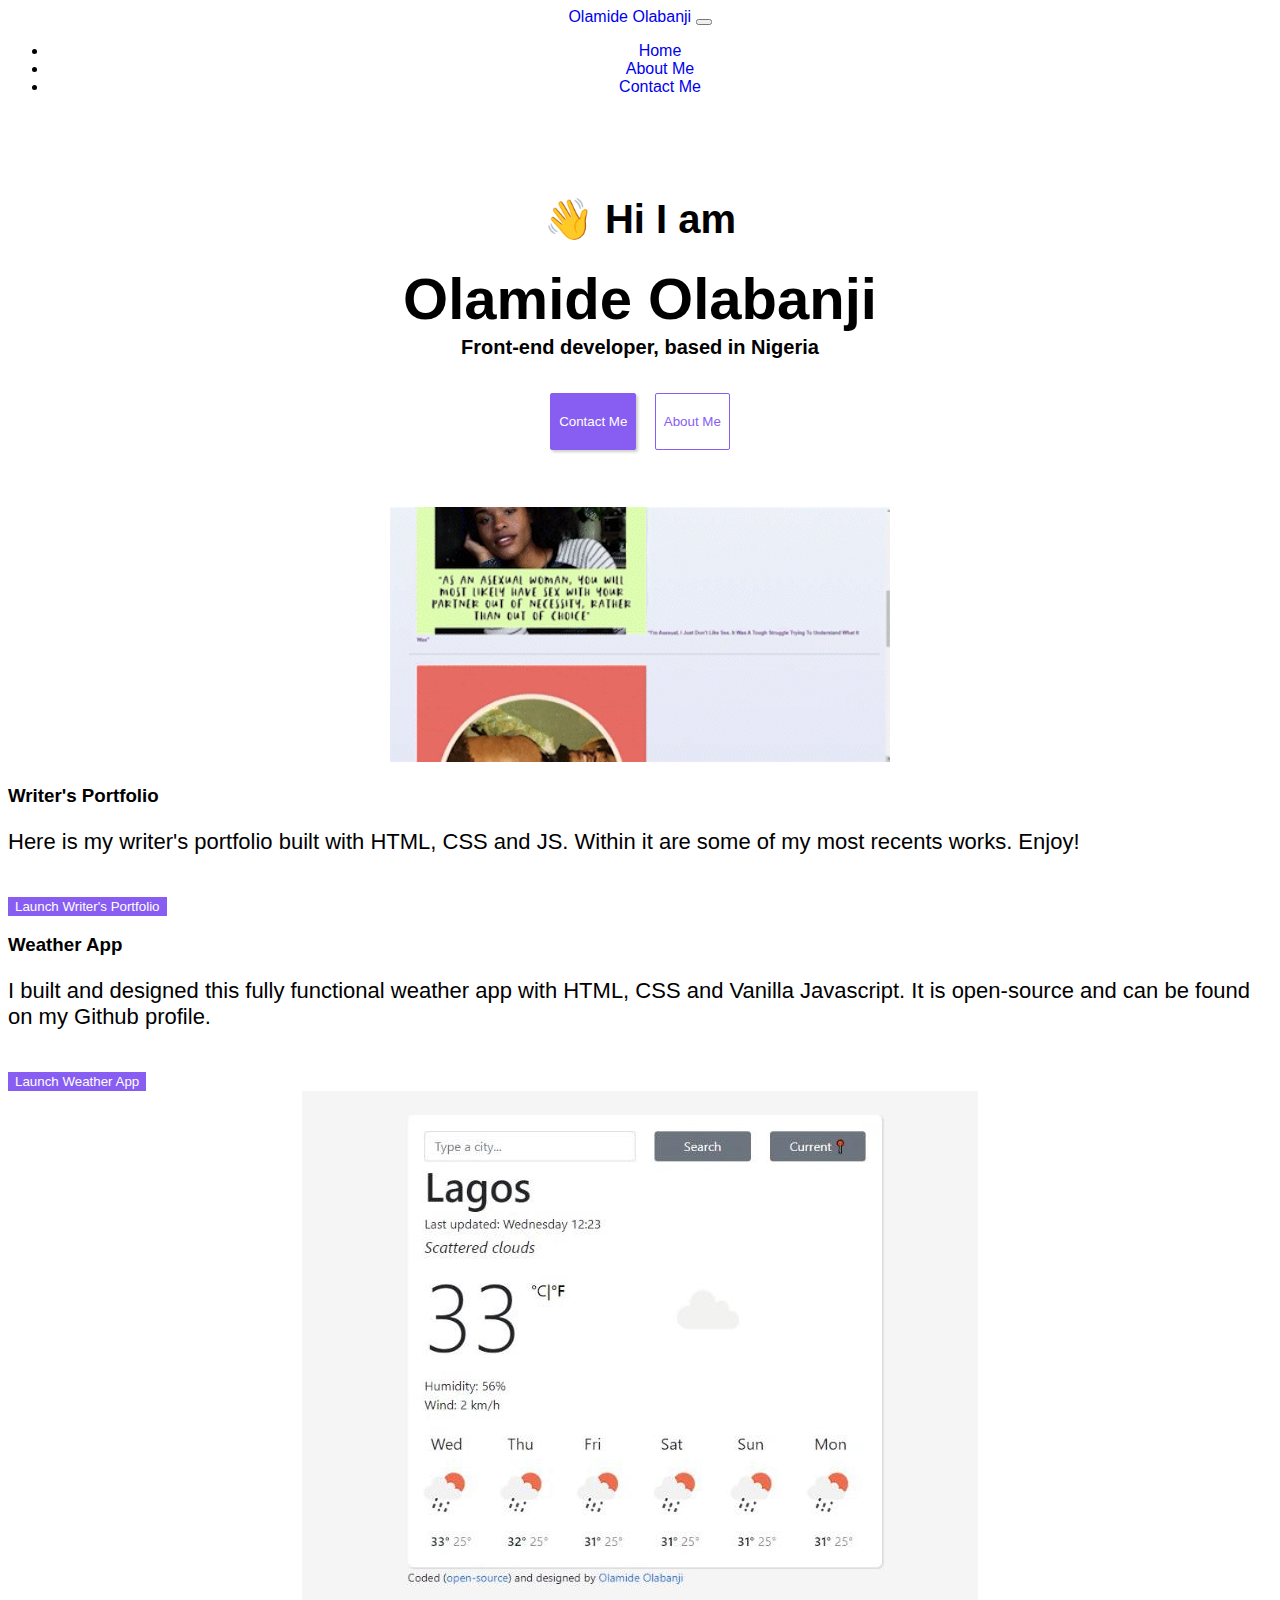
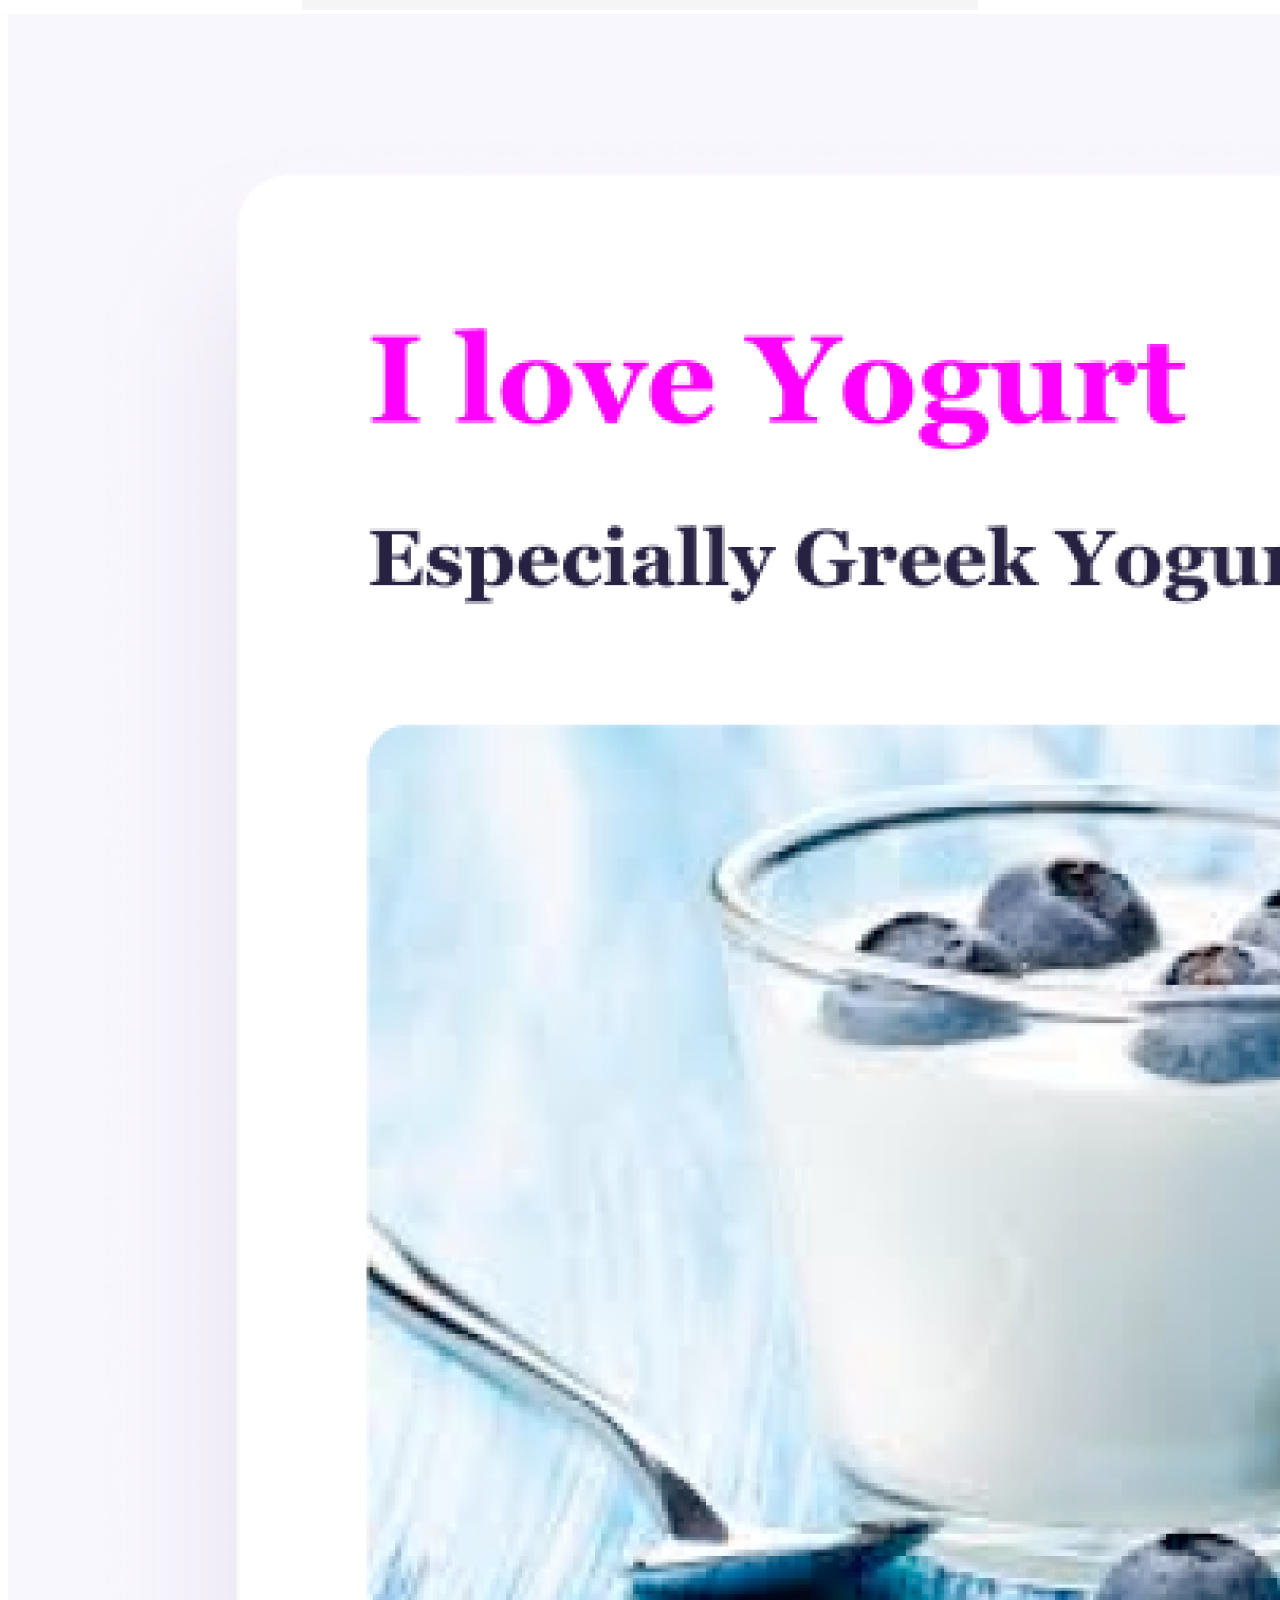
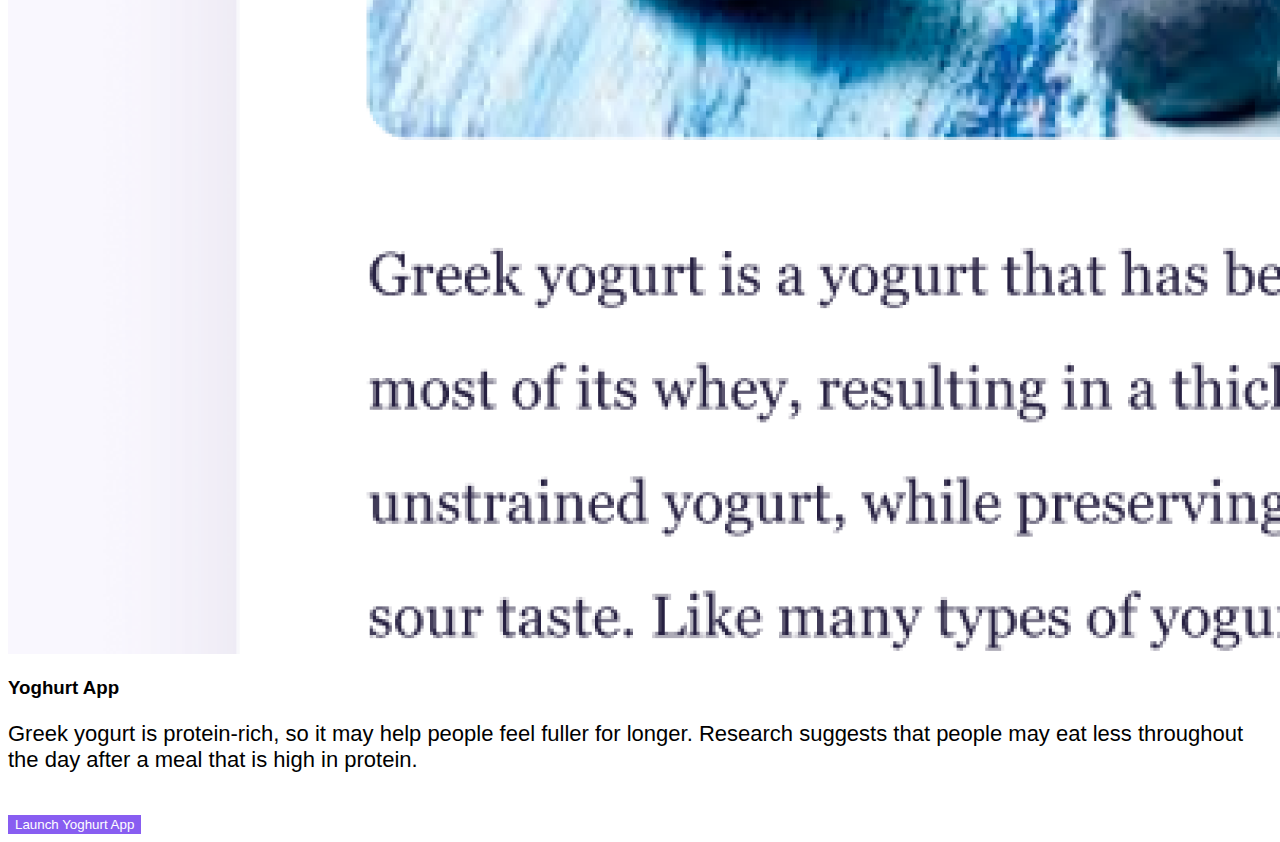
<file: index.html>
<!DOCTYPE html>
<html lang="en">
  <head>
    <meta charset="UTF-8" />
    <meta http-equiv="X-UA-Compatible" content="IE=edge" />
    <meta name="viewport" content="width=device-width, initial-scale=1.0" />
    <meta name="description" content="Olamide Olabanji is a Front-end developer based in Nigeria. She shuffles her time between Lagos and Ondo states.">
    <title>Front-end developer - Olamide Olabanji</title>
    <link
      href="https://cdn.jsdelivr.net/npm/bootstrap@5.1.3/dist/css/bootstrap.min.css"
      rel="stylesheet"
      integrity="sha384-1BmE4kWBq78iYhFldvKuhfTAU6auU8tT94WrHftjDbrCEXSU1oBoqyl2QvZ6jIW3"
      crossorigin="anonymous"
    />
    <script src="https://cdn.jsdelivr.net/npm/bootstrap@5.1.3/dist/js/bootstrap.bundle.min.js" integrity="sha384-ka7Sk0Gln4gmtz2MlQnikT1wXgYsOg+OMhuP+IlRH9sENBO0LRn5q+8nbTov4+1p" crossorigin="anonymous"></script>
    <link rel="stylesheet" href="src/style.css" />
  </head>
  <body>
      <nav class="navbar fixed-top navbar-expand-lg navbar-light bg-light p-1">
  <div class="container-fluid">
    <a class="navbar-brand ps-5 fs-3 fw-bold navbar" href="https://github.com/Mideolabanji">Olamide Olabanji</a>
    <button class="navbar-toggler" type="button" data-bs-toggle="collapse" data-bs-target="#navbarSupportedContent" aria-controls="navbarSupportedContent" aria-expanded="false" aria-label="Toggle navigation">
      <span class="navbar-toggler-icon"></span>
    </button>
    <div class="collapse navbar-collapse" id="navbarSupportedContent">
      <ul class="navbar-nav me-auto mb-2 mb-lg-0">
        <li class="nav-item fs-5">
          <a class="nav-link active" aria-current="page" href="index.html">Home</a>
        </li>
        <li class="nav-item fs-5">
          <a class="nav-link" href="about.html">About Me</a>
        </li>
        <li class="nav-item fs-5">
          <a class="nav-link" href="about.html#contact">
            Contact Me
          </a>
        </li>
      </ul>
    </div>
  </div>
</nav>
<div class="container body">
    <h2>👋 Hi I am</h2>
    <h1>Olamide Olabanji</h1>
    <h6>Front-end developer, based in Nigeria</h6>
    <div class="buttons">
      <button class="contact-button">
        <a class="contact-link" href="about.html#contact">Contact Me</a>
      </button>
      <button class="about-button">
        <a class="about-link" href="about.html">About Me</a>
      </button>
    </div>

    <div class="row mb-5">
        <div class="col-6 d-none d-sm-block">
          <img class="img-fluid" src="Images/portfolio.gif" alt="my writer's portfolio" width="500" />
        </div>
        <div class="col-sm-6 writers-portfolio">
          <h3>Writer's Portfolio</h3>
          <p>Here is my writer's portfolio built with HTML, CSS and JS. Within it are some of my most recents works. Enjoy!</p>
          <button class="portfolio-button p-3 shadow">
            Launch Writer's Portfolio
          </button>
        </div>
        <div class="row mt-5">
          <div class="col-sm-6 weather-app">
          <h3>Weather App</h3>
          <p>I built and designed this fully functional weather app with HTML, CSS and Vanilla Javascript. It is open-source and can be found on my Github profile.</p>
          <button class="weather-button p-3 shadow">
            Launch Weather App
          </button>
          </div>
          <div class="col-6 d-none d-sm-block">
            <img class="img-fluid" src="Images/weather app.jpeg" alt="my weather app" />
          </div>
        </div>
        <div class="row mt-5">
        <div class="col-6 d-none d-sm-block">
          <img class="img-fluid yoghurt-img" src="Images/yoghurt.png" alt="a yoghurt webpage" />
        </div>
        <div class="col-sm-6 yoghurt">
          <h3>Yoghurt App</h3>
          <p>Greek yogurt is protein-rich, so it may help people feel fuller for longer. Research suggests that people may eat less throughout the day after a meal that is high in protein.</p>
          <button class="yoghurt-button p-3 shadow">
            Launch Yoghurt App
          </button>
        </div>
        </div>
  </body>
</html>
</file>
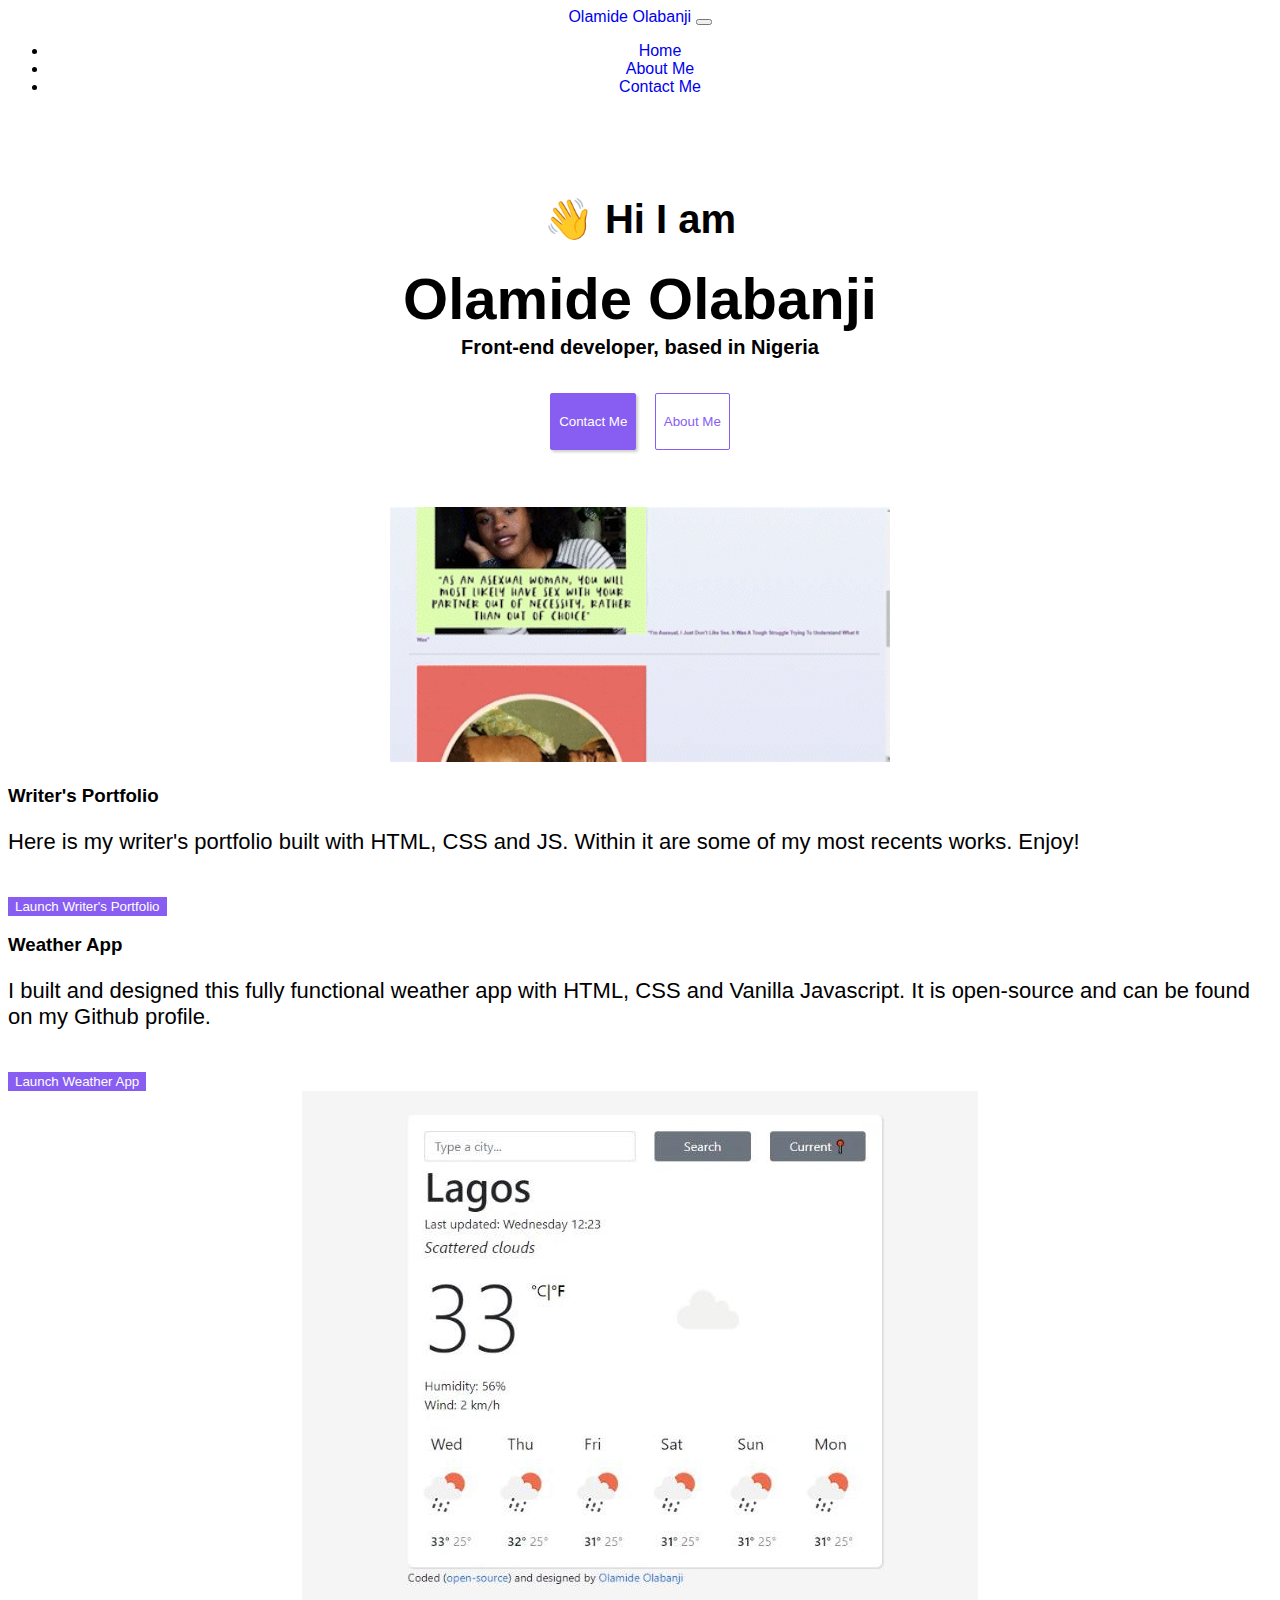
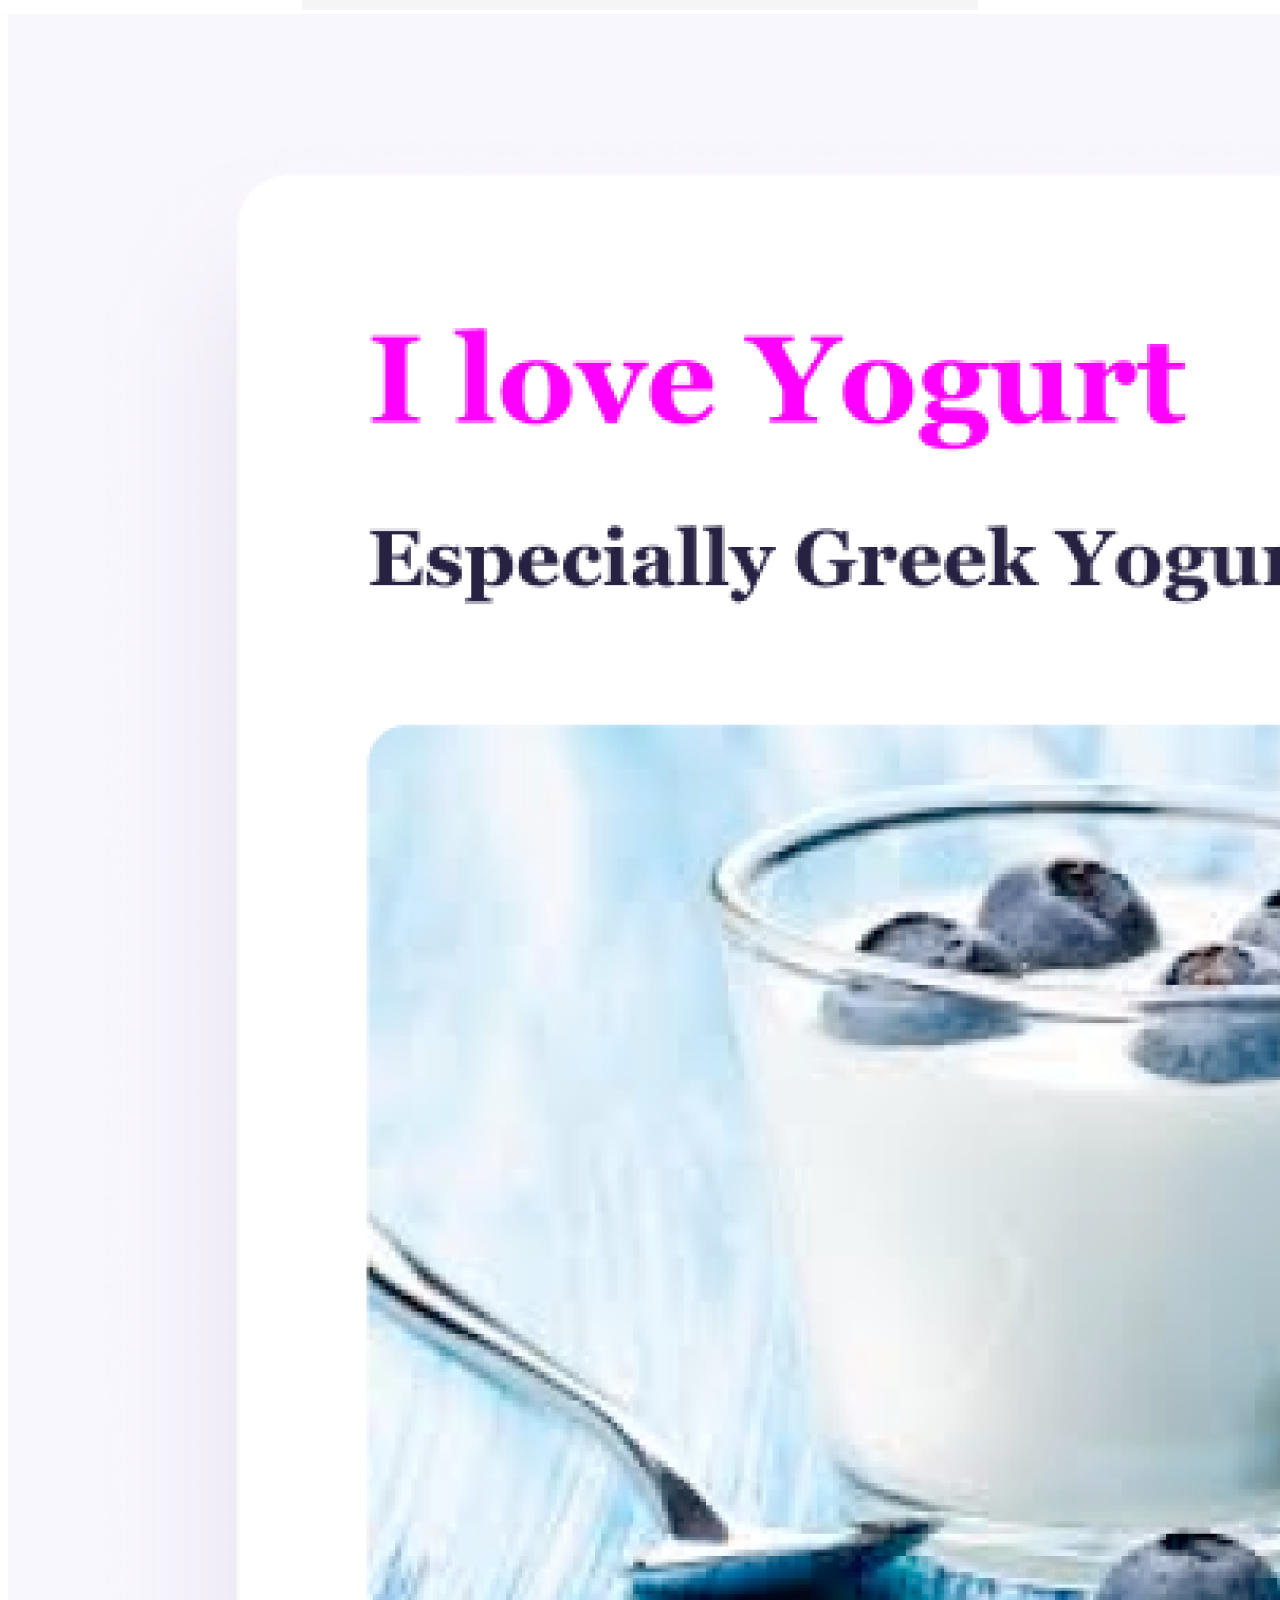
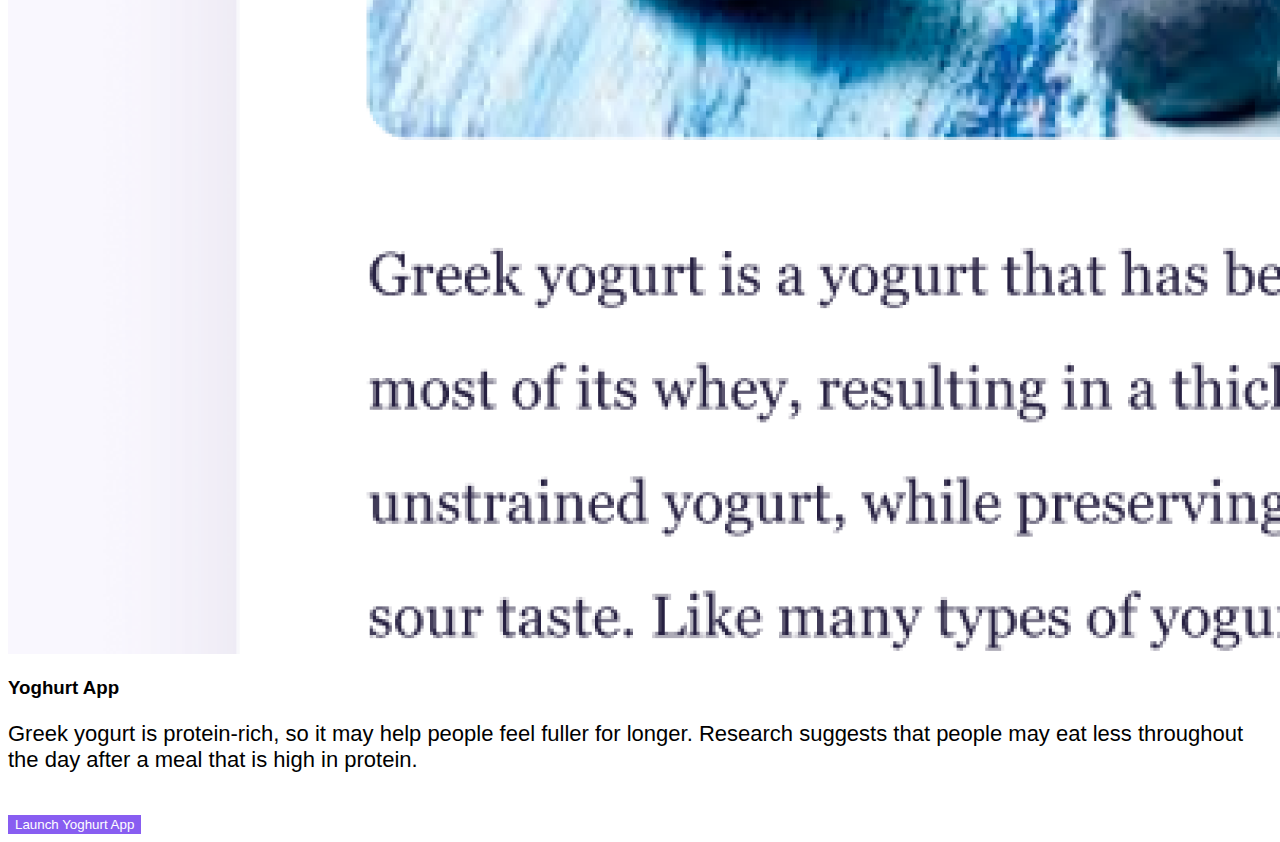
<file: SheCodes Responsive/index.html>
<!DOCTYPE html>
<html lang="en">
  <head>
    <meta charset="UTF-8" />
    <meta http-equiv="X-UA-Compatible" content="IE=edge" />
    <meta name="viewport" content="width=device-width, initial-scale=1.0" />
    <title>Portfolio</title>
    <link
      href="https://cdn.jsdelivr.net/npm/bootstrap@5.1.3/dist/css/bootstrap.min.css"
      rel="stylesheet"
      integrity="sha384-1BmE4kWBq78iYhFldvKuhfTAU6auU8tT94WrHftjDbrCEXSU1oBoqyl2QvZ6jIW3"
      crossorigin="anonymous"
    />
    <script src="https://cdn.jsdelivr.net/npm/bootstrap@5.1.3/dist/js/bootstrap.bundle.min.js" integrity="sha384-ka7Sk0Gln4gmtz2MlQnikT1wXgYsOg+OMhuP+IlRH9sENBO0LRn5q+8nbTov4+1p" crossorigin="anonymous"></script>
    <link rel="stylesheet" href="src/style.css" />
  </head>
  <body>
      <nav class="navbar fixed-top navbar-expand-lg navbar-light bg-light p-1">
  <div class="container-fluid">
    <a class="navbar-brand ps-5 fs-3 fw-bold" href="https://github.com/Mideolabanji">Olamide Olabanji</a>
    <button class="navbar-toggler" type="button" data-bs-toggle="collapse" data-bs-target="#navbarSupportedContent" aria-controls="navbarSupportedContent" aria-expanded="false" aria-label="Toggle navigation">
      <span class="navbar-toggler-icon"></span>
    </button>
    <div class="collapse navbar-collapse" id="navbarSupportedContent">
      <ul class="navbar-nav me-auto mb-2 mb-lg-0">
        <li class="nav-item fs-5">
          <a class="nav-link active" aria-current="page" href="index.html">Home</a>
        </li>
        <li class="nav-item fs-5">
          <a class="nav-link" href="about.html">About Me</a>
        </li>
        <li class="nav-item fs-5">
          <a class="nav-link" href="about.html#contact">
            Contact Me
          </a>
        </li>
      </ul>
    </div>
  </div>
</nav>
<div class="container body">
    <h2>👋 Hi I am</h2>
    <h1>Olamide Olabanji</h1>
    <h6>Front-end developer, based in Nigeria</h6>
    <div class="buttons">
      <button class="contact-button">
        <a class="contact-link" href="about.html#contact">Contact Me</a>
      </button>
      <button class="about-button">
        <a class="about-link" href="about.html">About Me</a>
      </button>
    </div>

    <div class="row mb-5">
        <div class="col-6">
          <img class="img-fluid" src="Images/portfolio.gif" alt="" width="500" />
        </div>
        <div class="col-6 writers-portfolio">
          <h3>Writer's Portfolio</h3>
          <p>Here is my writer's portfolio built with HTML, CSS and JS. Within it are some of my most recents works. Enjoy!</p>
          <button class="portfolio-button p-3 shadow">
            Launch Writer's Portfolio
          </button>
        </div>
        <div class="row mt-5">
          <div class="col-6 weather-app">
          <h3>Weather App</h3>
          <p>I built and designed this fully functional weather app with HTML, CSS and Vanilla Javascript. It is open-source and can be found on my Github profile.</p>
          <button class="weather-button p-3 shadow">
            Launch Weather App
          </button>
          </div>
          <div class="col-6">
            <img class="img-fluid" src="Images/weather app.jpeg" alt="" >
          </div>
        </div>
        <div class="row mt-5">
        <div class="col-6">
          <img class="img-fluid" src="Images/yoghurt.png" alt="" />
        </div>
        <div class="col-6 yoghurt">
          <h3>Yoghurt App</h3>
          <p>Greek yogurt is protein-rich, so it may help people feel fuller for longer. Research suggests that people may eat less throughout the day after a meal that is high in protein.</p>
          <button class="yoghurt-button p-3 shadow">
            Launch Yoghurt App
          </button>
        </div>
        </div>
  </body>
</html>
</file>
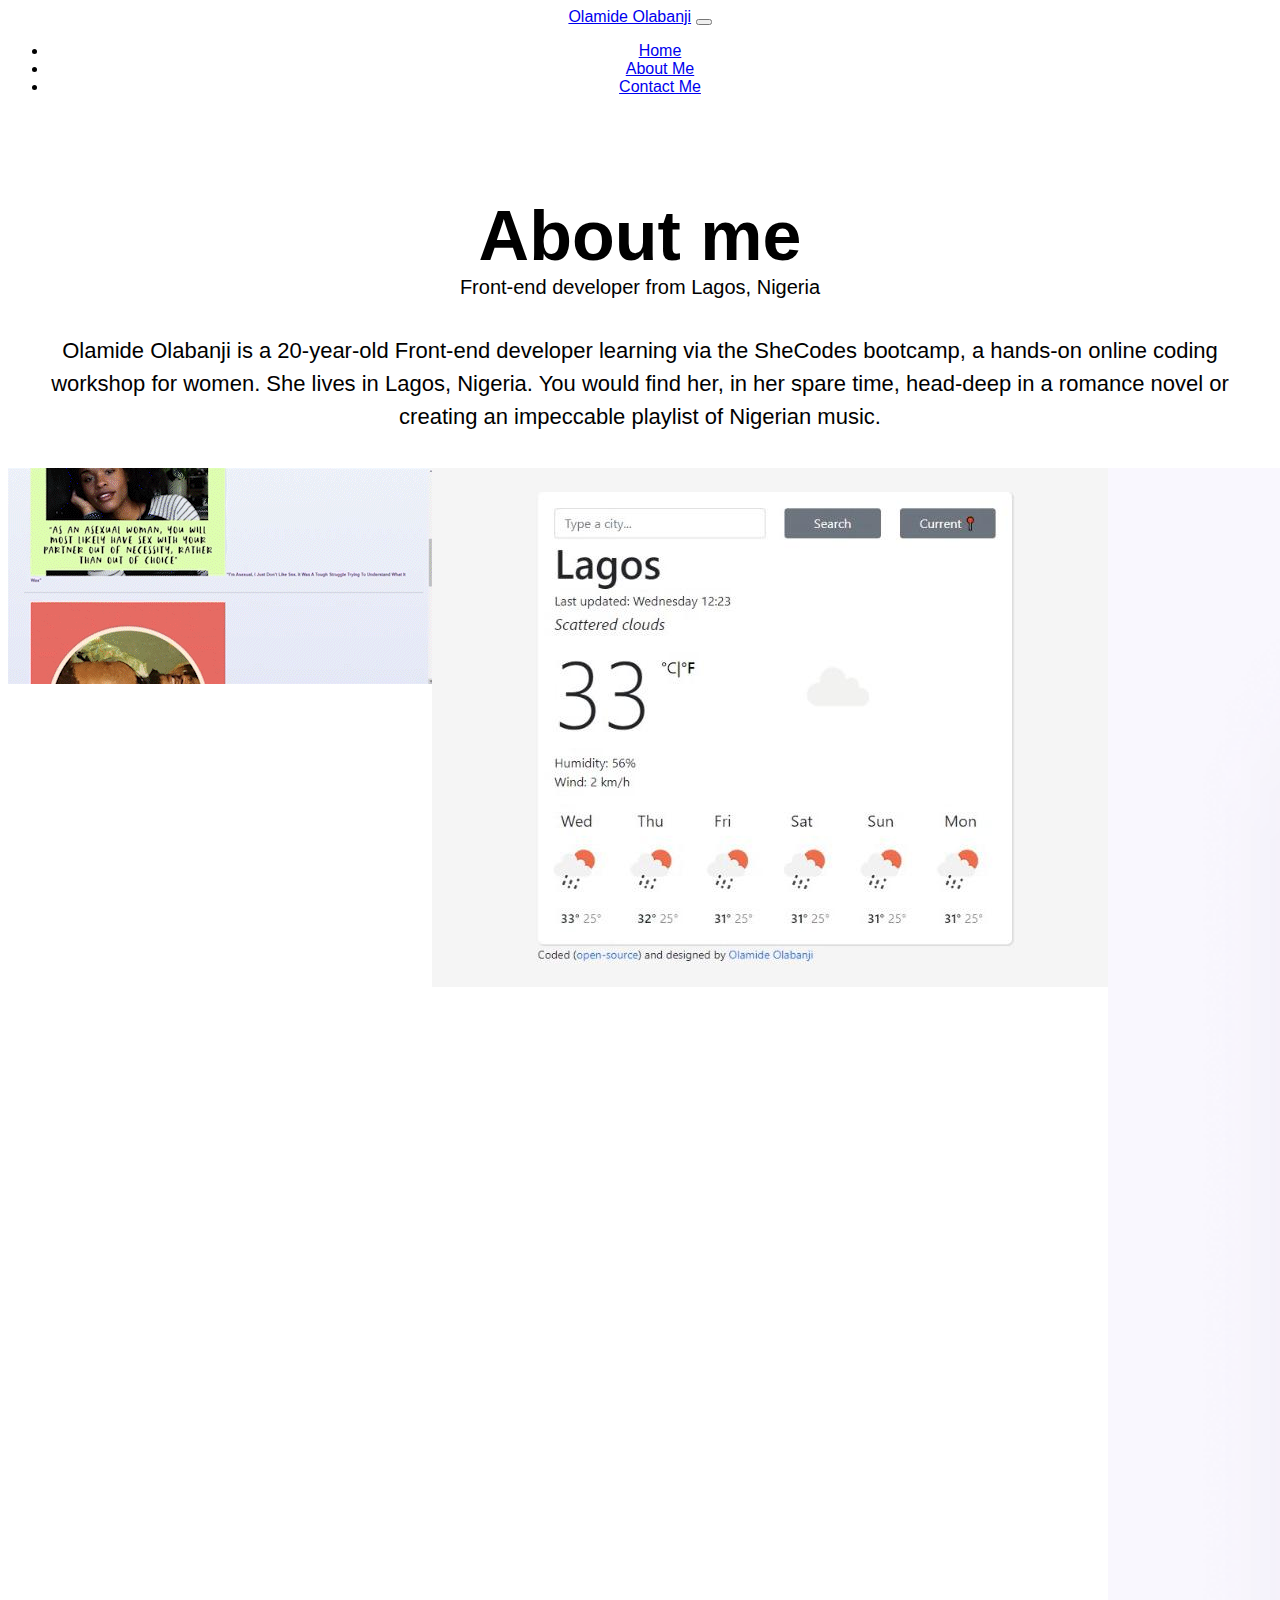
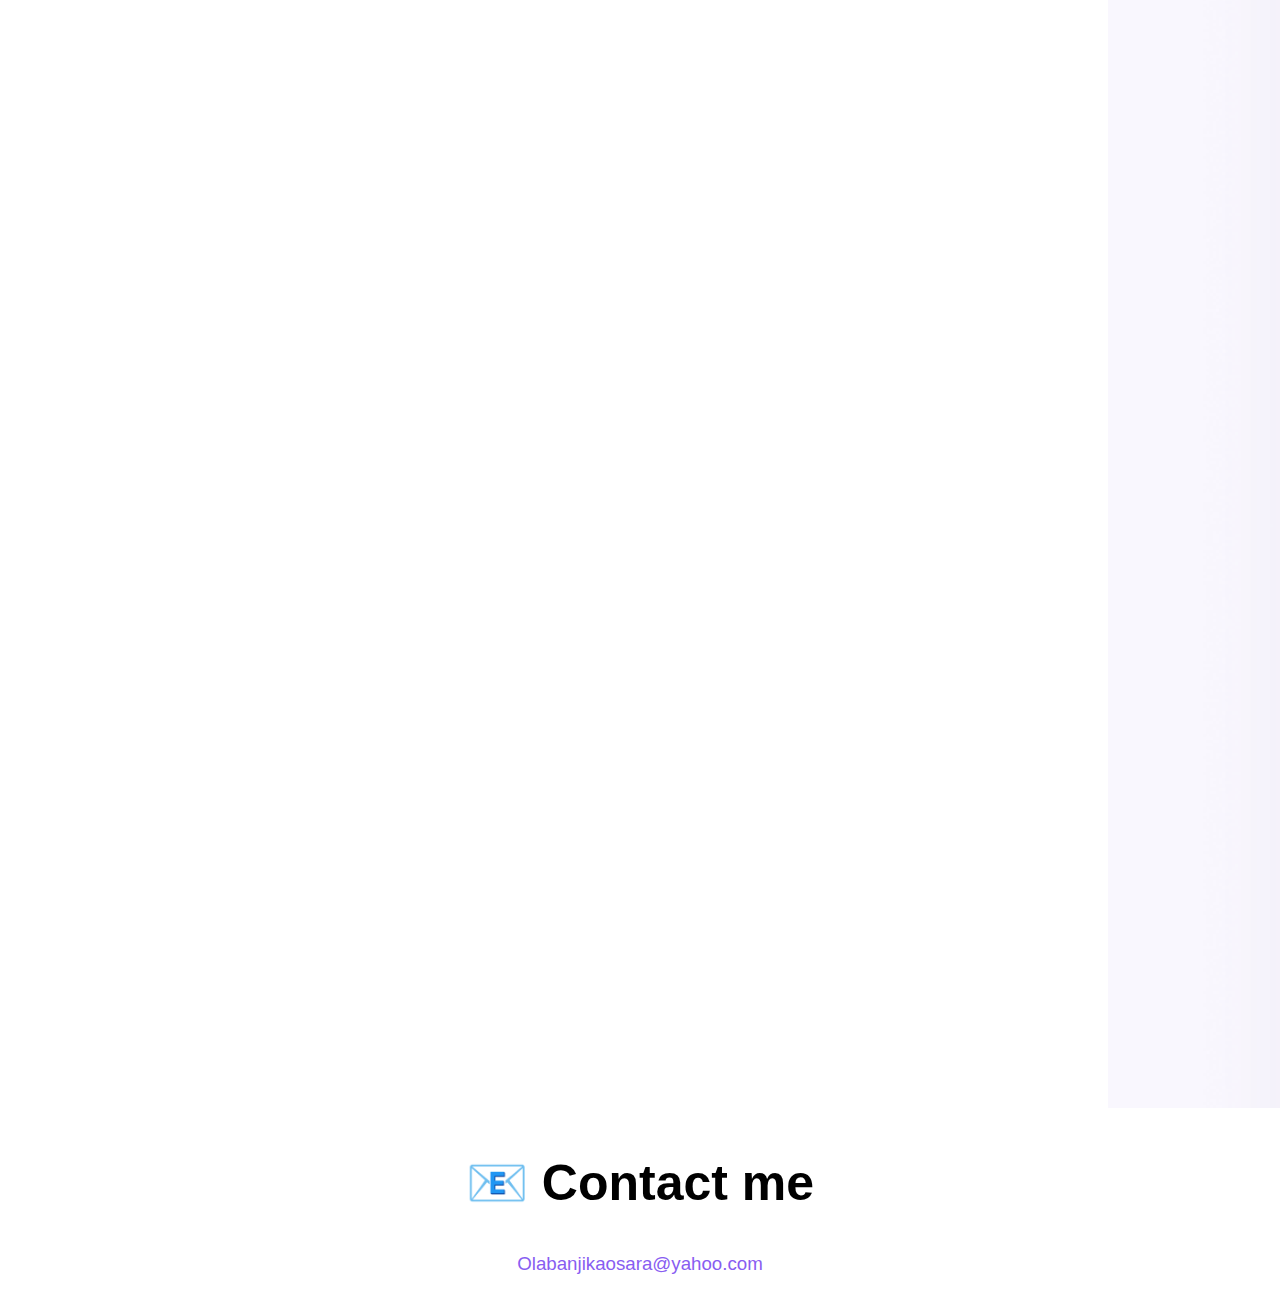
<file: about.html>
<!DOCTYPE html>
<html lang="en">
  <head>
    <meta charset="UTF-8" />
    <meta http-equiv="X-UA-Compatible" content="IE=edge" />
    <meta name="viewport" content="width=device-width, initial-scale=1.0" />
    <title>About Olamide Olabanji</title>
    <meta
      name="description"
      content="I have built, among other things, a weather app"
    />
    <link
      href="https://cdn.jsdelivr.net/npm/bootstrap@5.1.3/dist/css/bootstrap.min.css"
      rel="stylesheet"
      integrity="sha384-1BmE4kWBq78iYhFldvKuhfTAU6auU8tT94WrHftjDbrCEXSU1oBoqyl2QvZ6jIW3"
      crossorigin="anonymous"
    />
    <script
      src="https://cdn.jsdelivr.net/npm/bootstrap@5.1.3/dist/js/bootstrap.bundle.min.js"
      integrity="sha384-ka7Sk0Gln4gmtz2MlQnikT1wXgYsOg+OMhuP+IlRH9sENBO0LRn5q+8nbTov4+1p"
      crossorigin="anonymous"
    ></script>
    <link rel="stylesheet" href="src/about.css" />
  </head>
  <body>
    <nav class="navbar fixed-top navbar-expand-lg navbar-light bg-light p-1">
      <div class="container-fluid">
        <a
          class="navbar-brand ps-5 fs-3 fw-bold navbar"
          href="https://github.com/Mideolabanji"
          >Olamide Olabanji</a
        >
        <button
          class="navbar-toggler"
          type="button"
          data-bs-toggle="collapse"
          data-bs-target="#navbarSupportedContent"
          aria-controls="navbarSupportedContent"
          aria-expanded="false"
          aria-label="Toggle navigation"
        >
          <span class="navbar-toggler-icon"></span>
        </button>
        <div class="collapse navbar-collapse" id="navbarSupportedContent">
          <ul class="navbar-nav me-auto mb-2 mb-lg-0">
            <li class="nav-item fs-5">
              <a class="nav-link" aria-current="page" href="index.html">Home</a>
            </li>
            <li class="nav-item fs-5">
              <a class="nav-link active" href="about.html">About Me</a>
            </li>
            <li class="nav-item fs-5">
              <a class="nav-link" href="about.html#contact"> Contact Me </a>
            </li>
          </ul>
        </div>
      </div>
    </nav>
    <div class="container">
      <h1 class="about-me">About me</h1>
      <h3 class="location">Front-end developer from Lagos, Nigeria</h3>
      <h5 class="name">
        Olamide Olabanji is a 20-year-old Front-end developer learning via the
        SheCodes bootcamp, a hands-on online coding workshop for women. She
        lives in Lagos, Nigeria. You would find her, in her spare time,
        head-deep in a romance novel or creating an impeccable playlist of
        Nigerian music.
      </h5>
      <div class="row images">
        <div class="col-sm-4">
          <img
            class="img-fluid"
            src="Images/portfolio.gif"
            alt="my writer's portfolio"
          />
        </div>
        <div class="col-sm-4">
          <img
            class="img-fluid"
            src="Images/weather app.jpeg"
            alt="my weather app"
          />
        </div>
        <div class="col-sm-4">
          <img
            class="img-fluid"
            src="Images/yoghurt.png"
            alt="a yoghurt website"
          />
        </div>
      </div>
      <h2>📧 Contact me</h2>
      <h3 id="contact">
        <a class="email-link" href="mailto:olabanjikaosara@yahoo.com"
          >Olabanjikaosara@yahoo.com</a
        >
      </h3>
    </div>
  </body>
</html>
</file>
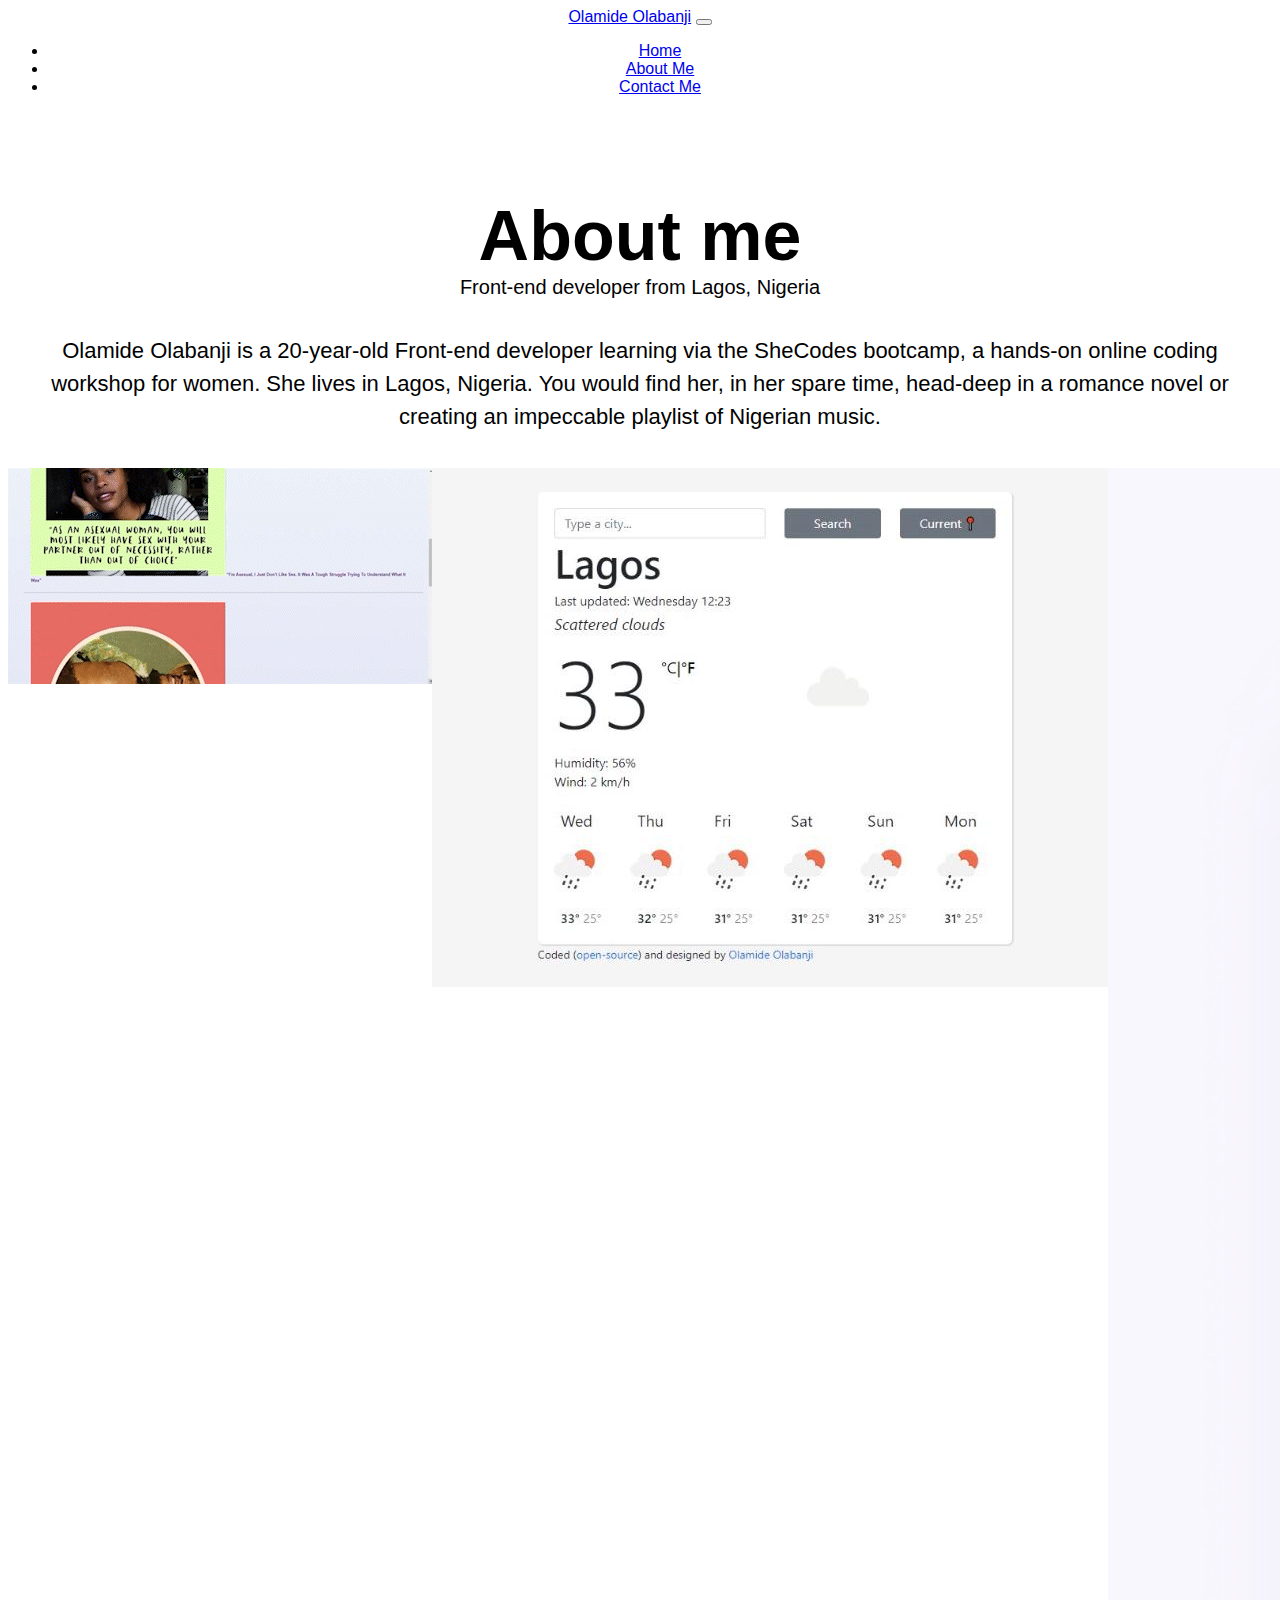
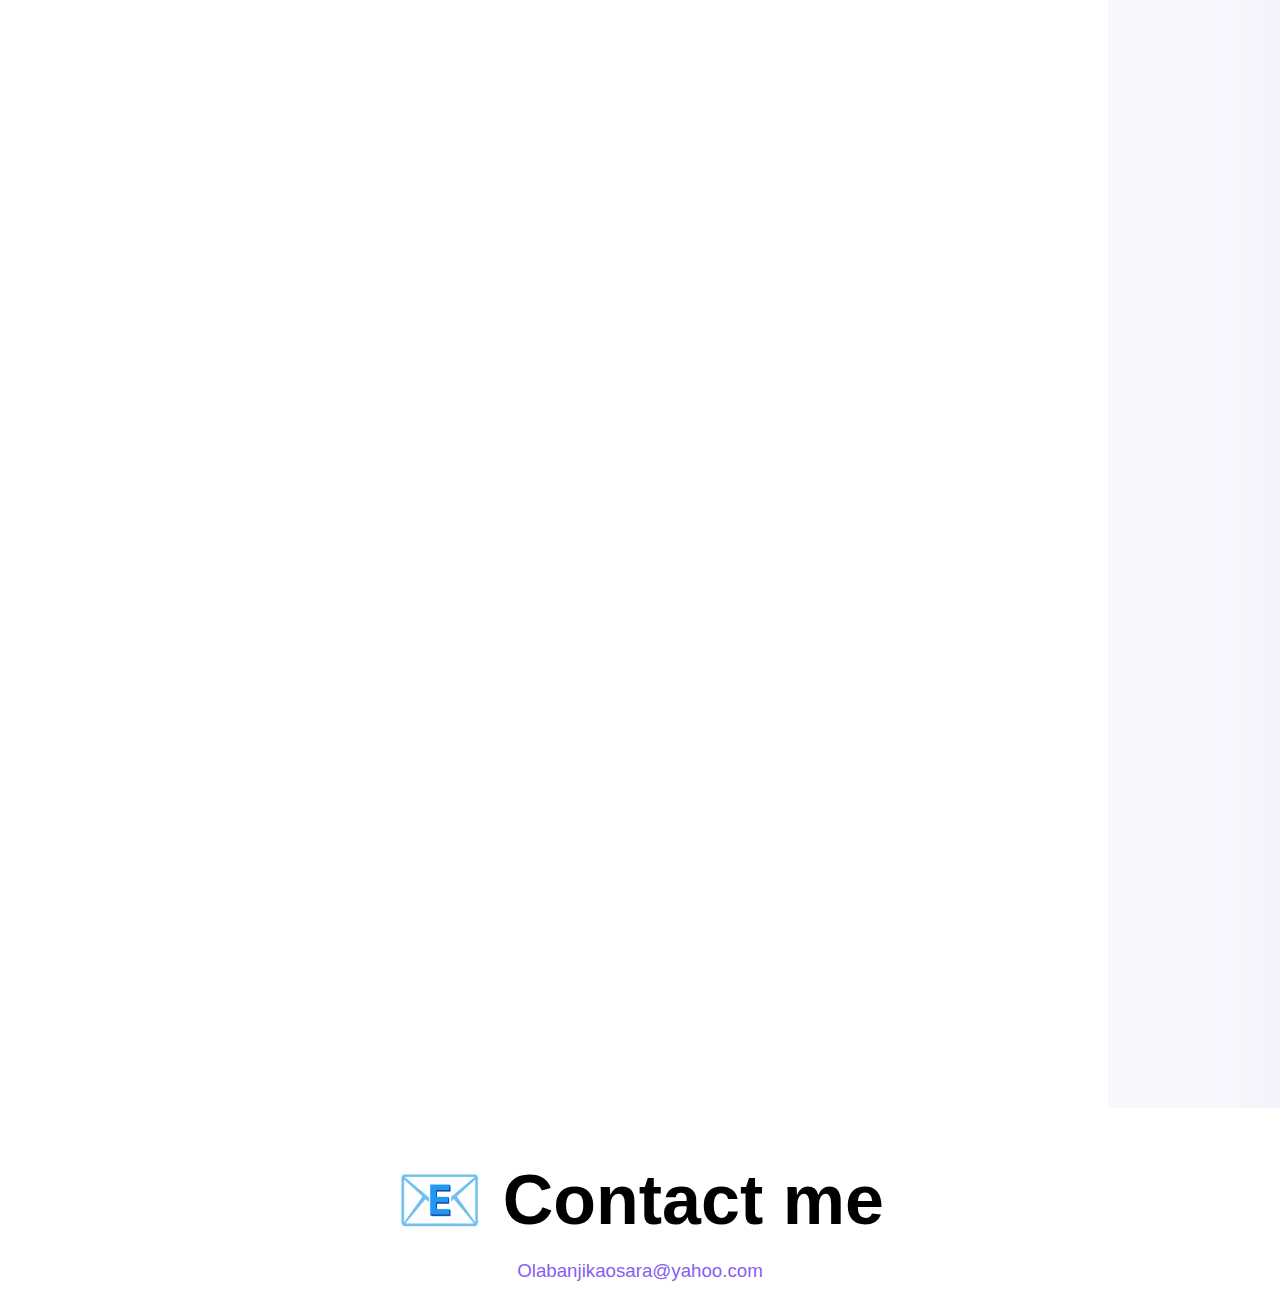
<file: SheCodes Responsive/about.html>
<!DOCTYPE html>
<html lang="en">
  <head>
    <meta charset="UTF-8" />
    <meta http-equiv="X-UA-Compatible" content="IE=edge" />
    <meta name="viewport" content="width=device-width, initial-scale=1.0" />
    <title>About page</title>
    <link
      href="https://cdn.jsdelivr.net/npm/bootstrap@5.1.3/dist/css/bootstrap.min.css"
      rel="stylesheet"
      integrity="sha384-1BmE4kWBq78iYhFldvKuhfTAU6auU8tT94WrHftjDbrCEXSU1oBoqyl2QvZ6jIW3"
      crossorigin="anonymous"
    />
    <script
      src="https://cdn.jsdelivr.net/npm/bootstrap@5.1.3/dist/js/bootstrap.bundle.min.js"
      integrity="sha384-ka7Sk0Gln4gmtz2MlQnikT1wXgYsOg+OMhuP+IlRH9sENBO0LRn5q+8nbTov4+1p"
      crossorigin="anonymous"
    ></script>
    <link rel="stylesheet" href="src/about.css" />
  </head>
  <body>
    <nav class="navbar fixed-top navbar-expand-lg navbar-light bg-light p-1">
      <div class="container-fluid">
        <a
          class="navbar-brand ps-5 fs-3 fw-bold"
          href="https://github.com/Mideolabanji"
          >Olamide Olabanji</a
        >
        <button
          class="navbar-toggler"
          type="button"
          data-bs-toggle="collapse"
          data-bs-target="#navbarSupportedContent"
          aria-controls="navbarSupportedContent"
          aria-expanded="false"
          aria-label="Toggle navigation"
        >
          <span class="navbar-toggler-icon"></span>
        </button>
        <div class="collapse navbar-collapse" id="navbarSupportedContent">
          <ul class="navbar-nav me-auto mb-2 mb-lg-0">
            <li class="nav-item fs-5">
              <a class="nav-link" aria-current="page" href="index.html">Home</a>
            </li>
            <li class="nav-item fs-5">
              <a class="nav-link active" href="about.html">About Me</a>
            </li>
            <li class="nav-item fs-5">
              <a class="nav-link" href="about.html#contact"> Contact Me </a>
            </li>
          </ul>
        </div>
      </div>
    </nav>
    <div class="container">
      <h1 class="about-me">About me</h1>
      <h3 class="location">Front-end developer from Lagos, Nigeria</h3>
      <h5 class="name">
        Olamide Olabanji is a 20-year-old Front-end developer learning via the
        SheCodes bootcamp, a hands-on online coding workshop for women. She
        lives in Lagos, Nigeria. You would find her, in her spare time,
        head-deep in a romance novel or creating an impeccable playlist of
        Nigerian music.
      </h5>
      <div class="row images">
        <div class="col-sm-4">
          <img class="img-fluid" src="Images/portfolio.gif" alt="" />
        </div>
        <div class="col-sm-4">
          <img class="img-fluid" src="Images/weather app.jpeg" alt="" />
        </div>
        <div class="col-sm-4">
          <img class="img-fluid" src="Images/yoghurt.png" alt="" />
        </div>
      </div>
      <h1>📧 Contact me</h1>
      <h3 id="contact">
        <a class="email-link" href="mailto:olabanjikaosara@yahoo.com"
          >Olabanjikaosara@yahoo.com</a
        >
      </h3>
    </div>
  </body>
</html>
</file>
<file: src/style.css>
@media (max-width: 576px) {
  h1 {
    font-size: 40px !important;
    margin-bottom: 8px !important;
  }
  h2 {
    font-size: 35px !important;
  }
  .writers-portfolio,
  .weather-app,
  .yoghurt {
    text-align: center !important;
  }
  .navbar {
    padding-left: 0 !important;
  }
}

:root {
  --body-element: center;
  --box-shadow: 2px 2px 3px rgba(0, 0, 0, 0.2);
}
body {
  text-align: var(--body-element);
  font-family: sans-serif;
}
h6 {
  margin-top: 4px;
  margin-bottom: 27px;
  font-size: 20px;
}
h1 {
  font-weight: 600;
  font-size: 58px;
  margin-bottom: 0px;
  margin-top: -11px;
}
h2 {
  font-size: 40px;
}
h3 {
  font-weight: 600;
}
p {
  font-size: 22px;
}
a {
  text-decoration: none;
}
.body {
  margin-top: 100px;
}
.buttons {
  margin-bottom: 50px;
}
.contact-button {
  background: #885df1;
  border: 1px solid #885df1;
  color: white;
  border-radius: 2px;
  padding: 20px 8px;
  box-shadow: var(--box-shadow);
}
.contact-link {
  color: white;
}
.contact-button:hover {
  color: #d1a0f1;
}
.about-button {
  background: white;
  color: #885df1;
  border: 1px solid #885df1;
  border-radius: 2px;
  padding: 20px 8px;
}
.about-link {
  color: #885df1;
}
.buttons button {
  margin: 7px;
}
.writers-portfolio,
.weather-app,
.yoghurt {
  text-align: left;
}
.portfolio-button,
.weather-button,
.yoghurt-button {
  margin-top: 20px;
  border: 1px solid #885df1;
  background: #885df1;
  color: white;
}
</file>
<file: SheCodes Responsive/src/style.css>
:root {
  --body-element: center;
  --box-shadow: 2px 2px 3px rgba(0, 0, 0, 0.2);
}
body {
  text-align: var(--body-element);
  font-family: sans-serif;
}
h6 {
  margin-top: 4px;
  margin-bottom: 27px;
  font-size: 20px;
}
h1 {
  font-weight: 600;
  font-size: 58px;
  margin-bottom: 0px;
  margin-top: -11px;
}
h2 {
  font-size: 40px;
}
h3 {
  font-weight: 600;
}
p {
  font-size: 22px;
}
a {
  text-decoration: none;
}
.body {
  margin-top: 100px;
}
.buttons {
  margin-bottom: 50px;
}
.contact-button {
  background: #885df1;
  border: 1px solid #885df1;
  color: white;
  border-radius: 2px;
  padding: 20px 8px;
  box-shadow: var(--box-shadow);
}
.contact-link {
  color: white;
}
.contact-button:hover {
  color: #d1a0f1;
}
.about-button {
  background: white;
  color: #885df1;
  border: 1px solid #885df1;
  border-radius: 2px;
  padding: 20px 8px;
}
.about-link {
  color: #885df1;
}
.buttons button {
  margin: 7px;
}
.writers-portfolio,
.weather-app,
.yoghurt {
  text-align: left;
}
.portfolio-button,
.weather-button,
.yoghurt-button {
  margin-top: 20px;
  border: 1px solid #885df1;
  background: #885df1;
  color: white;
}
</file>
<file: src/about.css>
@media (max-width: 576px) {
  .about-me {
    margin-top: 75px !important;
    margin-bottom: 5px !important;
  }
  .email-link {
    font-size: 23px !important;
  }
  .navbar {
    padding-left: 0 !important;
  }
  .images img {
    margin-bottom: 30px !important;
  }
  h2 {
    font-size: 45px !important;
  }
  h5 {
    margin: 0 !important;
  }
}
:root {
  --page-color: #885df1;
}

body {
  text-align: center;
  font-family: sans-serif;
}

h1 {
  font-size: 70px;
  margin-bottom: 0;
}

h2 {
  font-size: 50px;
}

h3,
h4,
h5,
p {
  font-weight: 400;
}

h5 {
  padding: 25px;
  font-size: 22px;
  line-height: 1.5;
  text-align: center;
  margin: 10px;
}

.about-me {
  margin-top: 100px;
}

.location {
  font-size: 20px;
  margin-top: 0;
  margin-bottom: 0;
}

.email-link {
  text-decoration: none;
  color: var(--page-color);
}

.email-link:hover {
  color: blue;
}

.homepage {
  color: var(--page-color);
}

.images {
  display: flex;
  justify-content: space-evenly;
}
</file>
<file: SheCodes Responsive/src/about.css>
:root {
  --page-color: #885df1;
}

body {
  text-align: center;
  font-family: sans-serif;
}
h1 {
  font-size: 70px;
  margin-bottom: 0;
}

h3,
h4,
h5,
p {
  font-weight: 400;
}

h5 {
  padding: 25px;
  font-size: 22px;
  line-height: 1.5;
  text-align: center;
  margin: 10px;
}

.about-me {
  margin-top: 100px;
}

.location {
  font-size: 20px;
  margin-top: 0;
  margin-bottom: 0;
}

.email-link {
  text-decoration: none;
  color: var(--page-color);
}

.email-link:hover {
  color: blue;
}

.homepage {
  color: var(--page-color);
}

.images {
  display: flex;
  justify-content: space-evenly;
}
</file>
